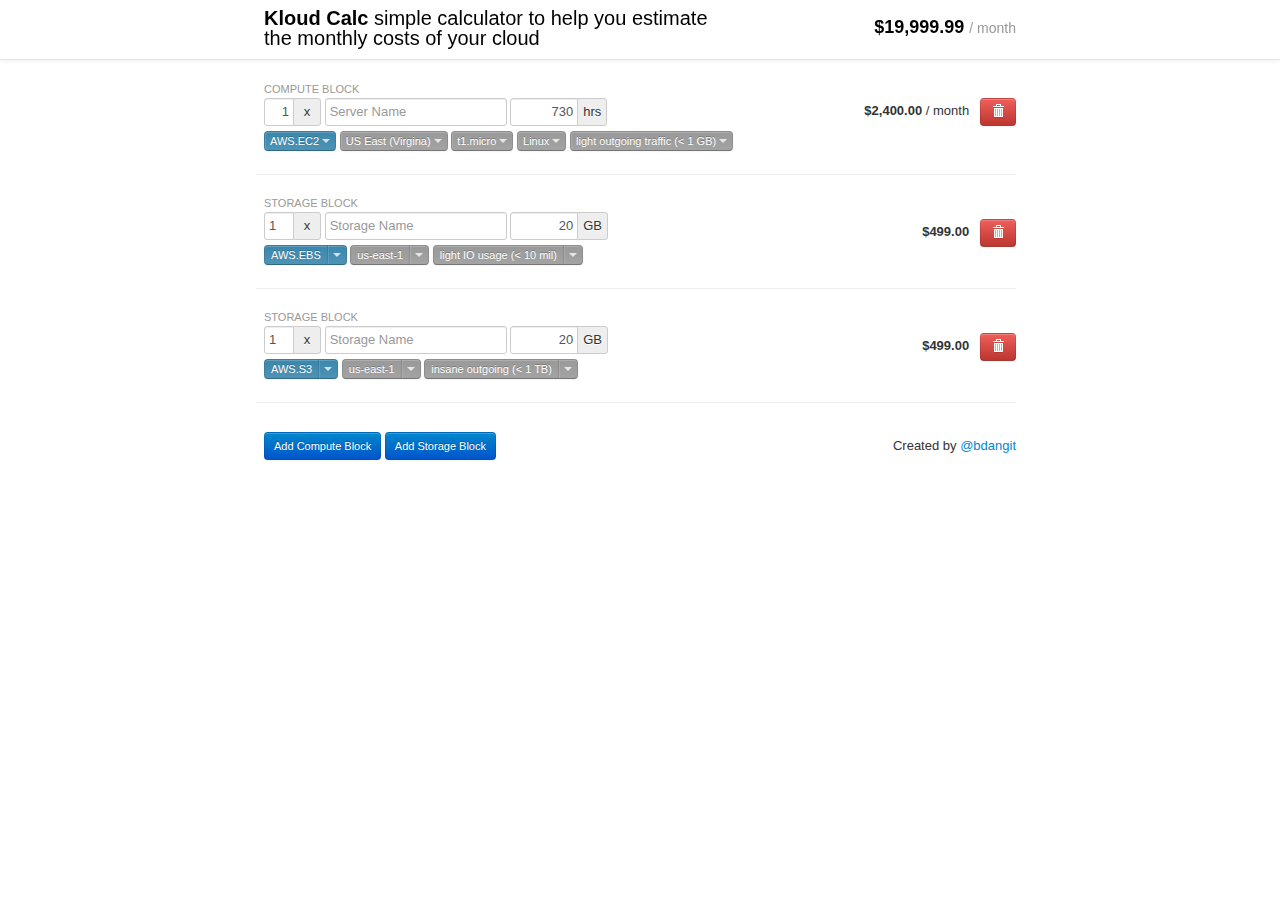
<file: charlie.html>
<!DOCTYPE html>
<html lang="en">
<head>
  <meta charset="utf-8">
  <title>Kloud Calc -- Charlie --</title>
  <meta name="viewport" content="width=device-width, initial-scale=1.0">
  <meta name="description" content="simple calculator to help you estimate the monthly costs of your AWS cloud.  Rackspace, Joyent and many others are coming soon.">
  <meta name="author" content="Ben Dang">

  <!-- styles -->
  <link href="assets/css/bootstrap.css" rel="stylesheet">
  <!--<link href="assets/css/bootstrap-responsive.css" rel="stylesheet">-->
  
  <!-- HTML5 shim, for IE6-8 support of HTML5 elements -->
  <!--[if lt IE 9]>
    <script src="http://html5shim.googlecode.com/svn/trunk/html5.js"></script>
  <![endif]-->
</head>

<body>
  <div id="kloudcalc-app">
    <div class="navbar navbar-fixed-top">
      <div class="navbar-inner">
        <div class="container">
          <div class="row">
            <div class="span13">
              <div class="brand"><strong>Kloud Calc</strong>
                simple calculator to help you estimate the monthly costs of your cloud
              </div>
              </h6>
            </div>
            <div class="span7" style="text-align: right;">
              <h3 id="total-cost" style="text-align: right; line-height: 55px; float: right">$19,999.99 <small>/ month</small></h3>
            </div>
          </div>
        </div>
      </div>
    </div>

    <div class="container" style="margin-top: 80px;">
      <section id="block-list">

        <!-- AWS compute example -->
        <div class="row" style="margin-top: 0px">
          <div class="span20">
            <div class="row">
              <div class="span20">
                <h6><small>compute block</small></h6>
              </div>
            </div>

            <div class="row">
              <div class="span15 form-inline">
                <div class="input-append">
                  <input id="qty" class="span1" type="text" style="text-align: right" value="1"><span class="add-on">x</span>
                </div>
                <input id="name" class="span5" type="text" placeholder="Server Name">
                <div class="input-append">
                  <input id="hours-per-month" class="span2" type="text" style="text-align: right" value="730" ><span class="add-on">hrs</span>
                </div>
              </div>

              <div class="span5" style="text-align: right;">
                <strong id="cost">$2,400.00</strong> <small>/ month</small>
                &nbsp;
                <button class="btn btn-danger destroy">
                  <i class="icon-trash icon-white"></i>
                </button>
              </div>
            </div>

            <div class="row">
              <div class="span20" style="margin-top: 5px;">
                <div class="btn-toolbar">
                  <!-- Vendor.Service -->
                  <select id="vendor-service" data-class="btn-info btn-mini">
                    <option>AWS.EC2</option>
                    <!--
                    <option>Rackspace.Flavors</option>
                    <option>Joyent.SmartMachines</option>
                    <option>Azure.Virtual Machines</option>
                    <option>Linode.Linodes</option>
                    -->
                  </select>

                  <!-- AWS Region -->
                  <select id="region" data-class="btn-options btn-mini">
                    <option value="us-east-1">US East (Virgina)</option>
                    <option value="us-west-1">US West (Oregon)</option>
                    <option value="us-west-2">US West (Northern California)</option>
                    <option value="eu-east-1">EU (Ireland)</option>
                    <option value="ap-southeast-1">Asia Pacific (Singapore)</option>
                    <option value="ap-northeast-1">Asia Pacific (Tokyo)</option>
                    <option value="sa-east-1">South America (Sao Paulo)</option>
                  </select>

                  <!-- AWS Size -->
                  <select id="instance-size" data-class="btn-options btn-mini">
                    <option>t1.micro</option>
                    <option>m1.small</option>
                    <option>m1.medium</option>
                    <option>m1.large</option>
                    <option>m1.xlarge</option>
                    <option>m2.xlarge</option>
                    <option>m2.2xlarge</option>
                    <option>m2.4xlarge</option>
                    <option>c1.medium</option>
                    <option>c1.xlarge</option>
                    <option>cc1.4xlarge</option>
                    <option>cc2.8xlarge</option>
                    <option>cg1.4xlarge</option>
                  </select>

                  <!-- OS -->
                  <select id="os" data-class="btn-options btn-mini">
                    <option>Linux</option>
                    <option>Windows</option>
                  </select>

                  <!-- outgoing -->
                  <select id="outgoing" data-class="btn-options btn-mini">
                    <option value="1">light outgoing traffic (< 1 GB)</option>
                    <li value="10">medium outgoing traffic(< 10 GB)</option>
                    <option value="50">heavy outgoing traffic (< 50 GB)</option>
                    <option value="1000">very heavy outgoing traffic (< 1 TB)</option>
                    <option value="1000000">insane outgoing traffic (< 1 PB)</option>
                  </select>
                </div><!-- end btn-toolbar -->
              </div>
            </div>

            <div class="row">
              <hr>
            </div>
          </div>
        </div>

        <!-- AWS EBS storage example -->
        <div class="row" style="margin-top: 0px">

          <div class="span15">
            <div class="row">
              <div class="span15">
                <h6><small>storage block</small></h6>
              </div>
            </div>

            <div class="row">
              <div class="span15 form-inline">
                <div class="input-append">
                  <input class="span1" id="qty" type="text" value="1"><span class="add-on">x</span>
                </div>
                <input class="span5" type="text" placeholder="Storage Name">
                <div class="input-append">
                  <input class="span2" id="size" type="text" value="20" style="text-align:right"><span class="add-on">GB</span>
                </div>
              </div>
            </div>

            <div class="row">
              <div class="span15" style="margin-top: 5px;">
                <div class="btn-toolbar">
                  <!-- Vendor.Service -->
                  <div class="btn-group">
                    <button class="btn btn-info btn-mini" data-toggle="dropdown">AWS.EBS</button>
                    <button class="btn btn-info btn-mini dropdown-toggle" data-toggle="dropdown">
                      <span class="caret"></span>
                    </button>
                    <ul class="dropdown-menu">
                      <li><a href="#">AWS.EBS</a></li>
                      <li><a href="#">AWS.S3</a></li>
                      <li><a href="#">Rackspace.Cloud Files</a></li>
                    </ul>
                  </div>

                  <!-- AWS Region -->
                  <div class="btn-group">
                    <button class="btn btn-options btn-mini" data-toggle="dropdown">us-east-1</button>
                    <button class="btn btn-options btn-mini dropdown-toggle" data-toggle="dropdown">
                      <span class="caret"></span>
                    </button>
                    <ul class="dropdown-menu">
                      <li><a href="#">us-east-1 (Virgina)</a></li>
                      <li><a href="#">us-west-1 (Oregon)</a></li>
                      <li><a href="#">us-west-2 (N. California)</a></li>
                      <li><a href="#">eu-east-1 (Ireland)</a></li>
                      <li><a href="#">ap-southeast-1 (Singapore)</a></li>
                      <li><a href="#">ap-northeast-1 (Tokyo)</a></li>
                      <li><a href="#">sa-east-1 (Sao Paulo)</a></li>
                    </ul>
                  </div>

                  <!-- AWS EBS IO Req -->
                  <div class="btn-group">
                    <button class="btn btn-options btn-mini" data-toggle="dropdown">light IO usage (< 10 mil)</button>
                    <button class="btn btn-options btn-mini dropdown-toggle" data-toggle="dropdown">
                      <span class="caret"></span>
                    </button>
                    <ul class="dropdown-menu">
                      <li value="10"><a href="#">light IO usage (< 10 mil)</a></li>
                      <li value="100"><a href="#">medium IO usage (< 100 mil)</a></li>
                      <li value="500"><a href="#">heavy IO (< 500 mil)</a></li>
                      <li value="1000"><a href="#">very heavy IO (< 1000 mil)</a></li>
                      <li value="100000"><a href="#">insane amounts of IO (< 100000 mil)</a></li>
                    </ul>
                  </div>
                </div><!-- end btn-toolbar -->
              </div>
            </div>
          </div>

          <div class="span5" style="text-align: right; float: right; line-height:75px;">
            <strong id="cost">$499.00</strong>
            &nbsp;
            <button class="btn btn-danger destroy">
              <i class="icon-trash icon-white"></i>
            </button>
          </div>
        </div>
        <div class="row">
          <hr>
        </div>

        <!-- AWS S3 storage example -->
        <div class="row" style="margin-top: 0px">

          <div class="span15">
            <div class="row">
              <div class="span15">
                <h6><small>storage block</small></h6>
              </div>
            </div>

            <div class="row">
              <div class="span15 form-inline">
                <div class="input-append">
                  <input class="span1" id="qty" size="16" type="text" value="1"><span class="add-on">x</span>
                </div>
                <input class="span5" size="16" type="text" placeholder="Storage Name">
                <div class="input-append">
                  <input class="span2" id="size" size="16" type="text" value="20" style="text-align:right"><span class="add-on">GB</span>
                </div>
              </div>
            </div>

            <div class="row">
              <div class="span15" style="margin-top: 5px;">
                <div class="btn-toolbar">
                  <!-- Vendor.Service -->
                  <div class="btn-group">
                    <button class="btn btn-info btn-mini" data-toggle="dropdown">AWS.S3</button>
                    <button class="btn btn-info btn-mini dropdown-toggle" data-toggle="dropdown">
                      <span class="caret"></span>
                    </button>
                    <ul class="dropdown-menu">
                      <li><a href="#">AWS.EBS</a></li>
                      <li><a href="#">AWS.S3</a></li>
                      <li><a href="#">Rackspace.Cloud Files</a></li>
                    </ul>
                  </div>

                  <!-- AWS Region -->
                  <div class="btn-group">
                    <button class="btn btn-options btn-mini" data-toggle="dropdown">us-east-1</button>
                    <button class="btn btn-options btn-mini dropdown-toggle" data-toggle="dropdown">
                      <span class="caret"></span>
                    </button>
                    <ul class="dropdown-menu">
                      <li><a href="#">us-east-1 (Virgina)</a></li>
                      <li><a href="#">us-west-1 (Oregon)</a></li>
                      <li><a href="#">us-west-2 (N. California)</a></li>
                      <li><a href="#">eu-east-1 (Ireland)</a></li>
                      <li><a href="#">ap-southeast-1 (Singapore)</a></li>
                      <li><a href="#">ap-northeast-1 (Tokyo)</a></li>
                      <li><a href="#">sa-east-1 (Sao Paulo)</a></li>
                    </ul>
                  </div>

                  <!-- AWS S3 Outgoing -->
                  <div class="btn-group">
                    <button class="btn btn-options btn-mini" data-toggle="dropdown">insane outgoing (< 1 TB)</button>
                    <button class="btn btn-options btn-mini dropdown-toggle" data-toggle="dropdown">
                      <span class="caret"></span>
                    </button>
                    <ul class="dropdown-menu">
                      <li value="1"><a href="#">light outgoing (< 1 GB)</a></li>
                      <li value="10"><a href="#">medium outgoing (< 10 GB)</a></li>
                      <li value="50"><a href="#">heavy outgoing (< 50 GB)</a></li>
                      <li value="1000"><a href="#">very heavy outgoing (< 1 TB)</a></li>
                      <li value="1000000"><a href="#">insane outgoing (< 1 PB)</a></li>
                    </ul>
                  </div>


                </div><!-- end btn-toolbar -->

              </div>
            </div>
          </div>

          <div class="span5" style="text-align: right; float: right; line-height:75px;">
            <strong id="cost">$499.00</strong>
            &nbsp;
            <button class="btn btn-danger destroy">
              <i class="icon-trash icon-white"></i>
            </button>
          </div>
        </div>
        <div class="row">
          <hr>
        </div>
      </section>

      <section id="control-panel">
        <div class="row" style="margin-bottom: 10px; margin-top: 10px;">
          <div class="span15">
            <button class="btn btn-primary btn-small" id="add-compute-block">Add Compute Block</button>
            <button class="btn btn-primary btn-small" id="add-storage-block">Add Storage Block</button>
          </div>
          <div class="span5" style="text-align: right; line-height: 28px;">
            <small>Created by <a href="http://twitter.com/bdangit">@bdangit</a></small>
          </div>
        </div>
      </section>
    </div>

  </div><!-- end kloudcalc-app -->
    
  <!-- javascript -->
  <script src="assets/js/libs/json/json2.js"></script>
  <script src="assets/js/libs/jquery/jquery-1.7.2.min.js"></script>
  <script src="assets/js/libs/underscore/underscore-1.3.3.js"></script>
  <script src="assets/js/libs/backbone/backbone-0.9.2.js"></script>
  <script src="assets/js/libs/bootstrap/bootstrap-collapse.js"></script>
  <script src="assets/js/libs/bootstrap/bootstrap-dropdown.js"></script>
  <script src="assets/js/libs/bootstrap/bootstrap-select2dropdown.js"></script>
  <!--
  <script src="src/klouddata.js"></script>
  <script src="src/kloudcalc.js"></script>
  -->
</body>
</html>
</file>
